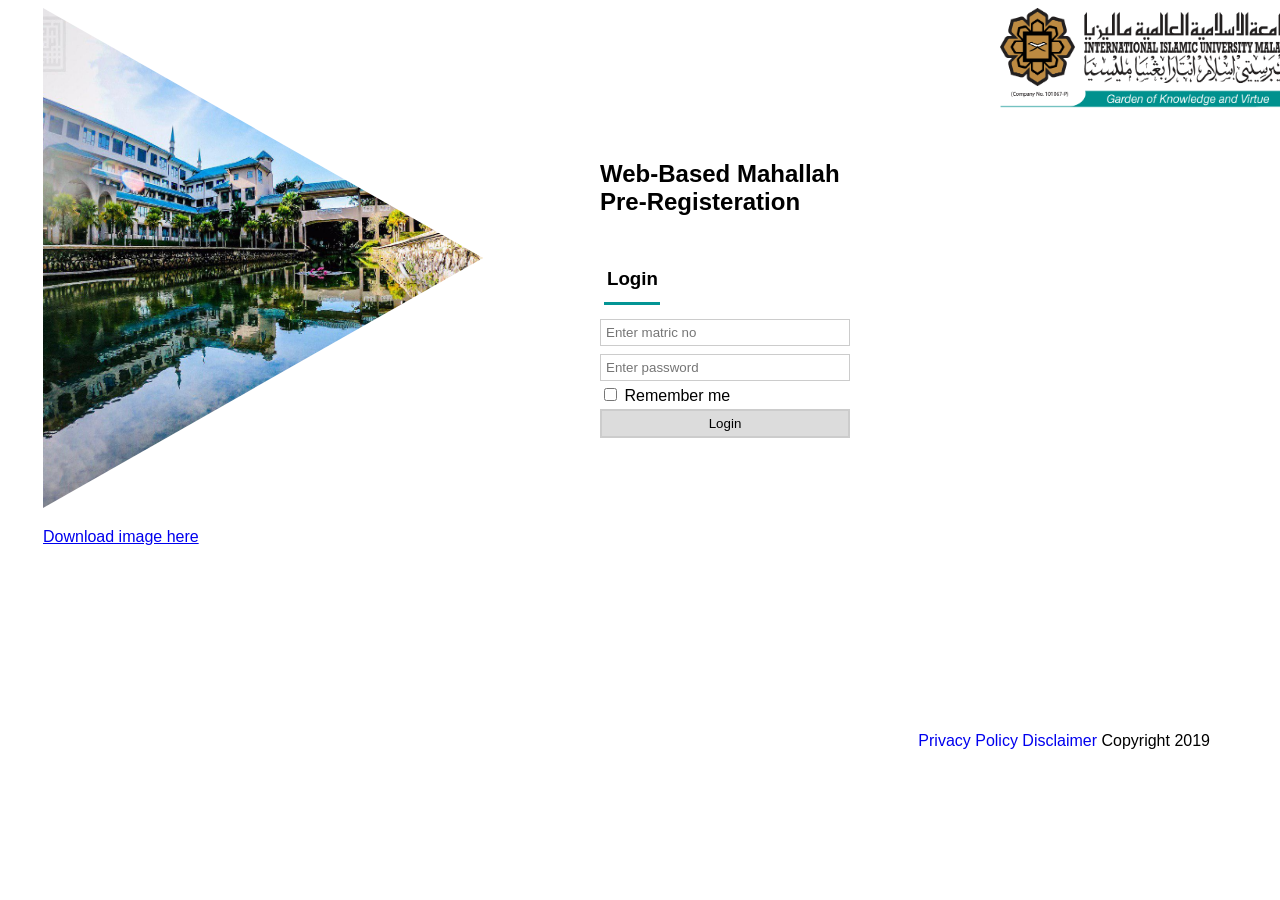
<file: index.html>
<!DOCTYPE html>
<html lang="en" dir="ltr">
  <head>
    <meta charset="utf-8">
    <title>Web-Based Mahallah Pre-Registeration</title>
    <link rel="stylesheet" href="assignment1_style.css">
  </head>
  <body>

    <img src="river_of_life.jpg" alt="River" class="image1" >
    <img src="iium_logo.png" alt="IIUM"  class="image2">
    <a href="http://photos.iium.edu.my/flagship/river_of_life.jpg">
    <p>Download image here</a></p>

    <div class="container">
    <h2 align="left">Web-Based Mahallah Pre-Registeration</h2>
      <div class="box">
          <h3>Login</h3>
      </div>

    <input type="text" placeholder="Enter matric no" name="matricNo" required>
    <input type="password" placeholder="Enter password" name="psw" required><br>
    <label>
    <input type="checkbox" name="remember"> Remember me
    </label></br>
    <button type="submit">Login</button>


  <span class="footer">
	<a href="#" style="text-decoration: none">Privacy Policy</a>
  <a href="#"style="text-decoration: none">Disclaimer</a>
   <span>Copyright 2019</span>
	</span>
  </body>
</html>
</file>
<file: assignment1_style.css>
body{
	font-family:arial;

}
div {
  background-color: white;
  width: 250px;
  border: 1px white;
  padding: 100px 100px;
  margin: 80px 0;
  float: right;
}

input[type=text], input[type=password] {
  padding: 5px 5px;
  margin: 4px 0;
  display: inline-block;
  border: 1px solid #ccc;
  box-sizing: border-box;
  width: 250px;
}

button {
  background-color: rgb(220,220,220);
  color: black;
  padding: 5px 5px;
  margin: 4px 0;
  border: 2px solid #ccc;
  cursor: pointer;
  width: 250px;
}


button:hover {
  opacity: 0.8;
}
.image1{
  width: 500px;
  height: 500px;
  clip-path:polygon(7% 0, 95% 50%, 7% 100%);

}
.image2{
  position: fixed;
  left: 1000px;
  width: 300px;
  height: 100px;
}
.container{
  position: fixed;
  left: 500px;
   top: -40px;
}
.footer{
	position:fixed;
	bottom:150px;
	right:70px;
}
p{
  position: relative;
  left: 35px;
}
.box{
  position: relative;
  background-color: white;
  width: 50px;
  height: 50px;
  border-bottom: 3px solid #049595;
  padding: 3px;
  margin: 10px;
  left: -180px;

}
</file>
